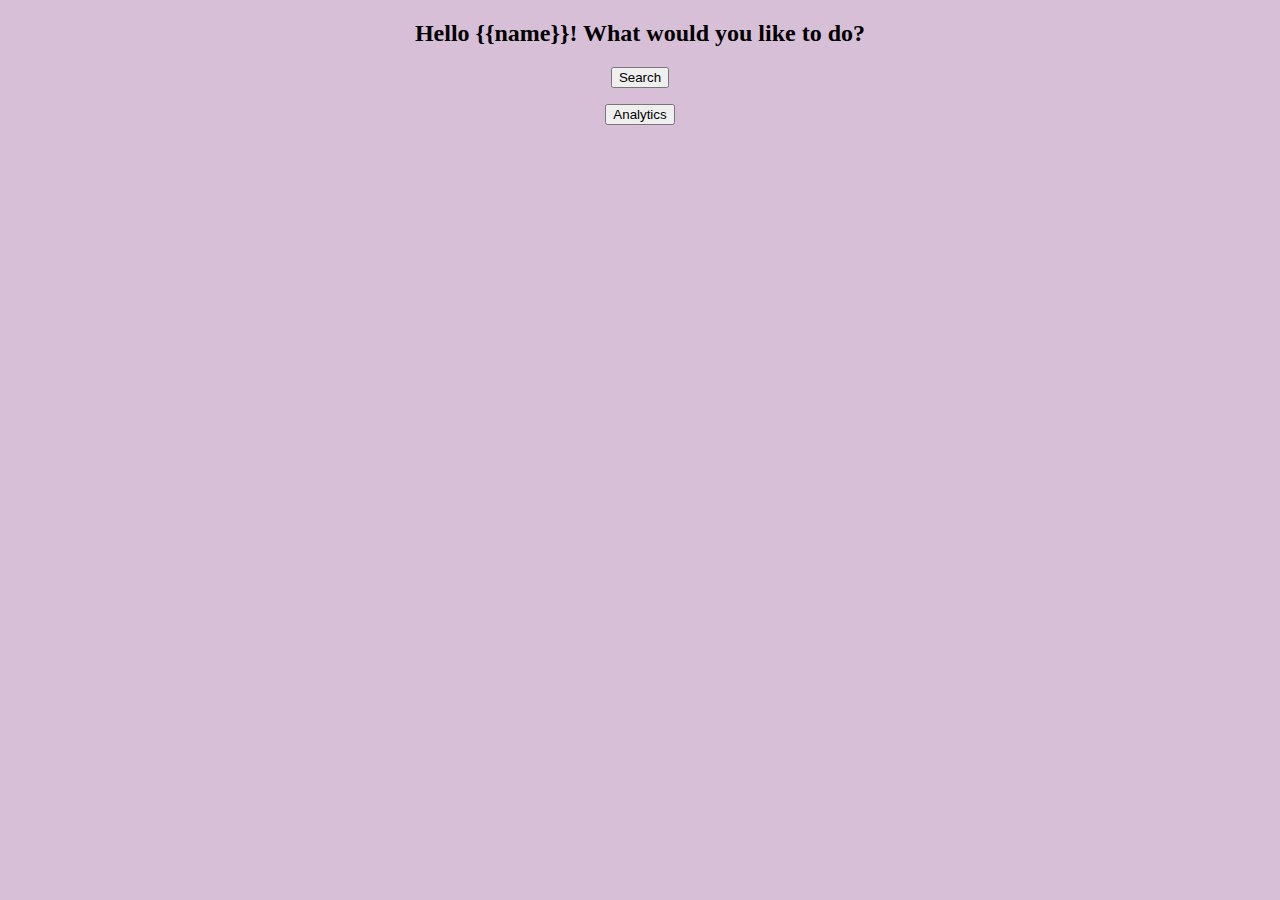
<file: prototype/templates/main_menu.html>
<!doctype html>
<html>
<head>
    <title>Main Menu</title>
    <meta name="description" content="Page once logged in"> 
    <style> 
    body {
    	background-color: #D8BFD8;
    }
    h2{ 
    	text-align: center; 
    	font-family: American Typewriter, serif;
     }
     p{
     	text-align: center; 
     }
	</style>
</head>

<h2>Hello {{name}}! What would you like to do? </h2>

<form method="post">
    <p><input type="hidden" name="btn_identifier" value="Search_id" />
    <input type="submit" value="Search"></p>
</form>

<form method="post">
    <p><input type="hidden" name="btn_identifier" value="Analytics_id" />
    <input type="submit" value="Analytics"></p>
</form>
</html>
</file>
